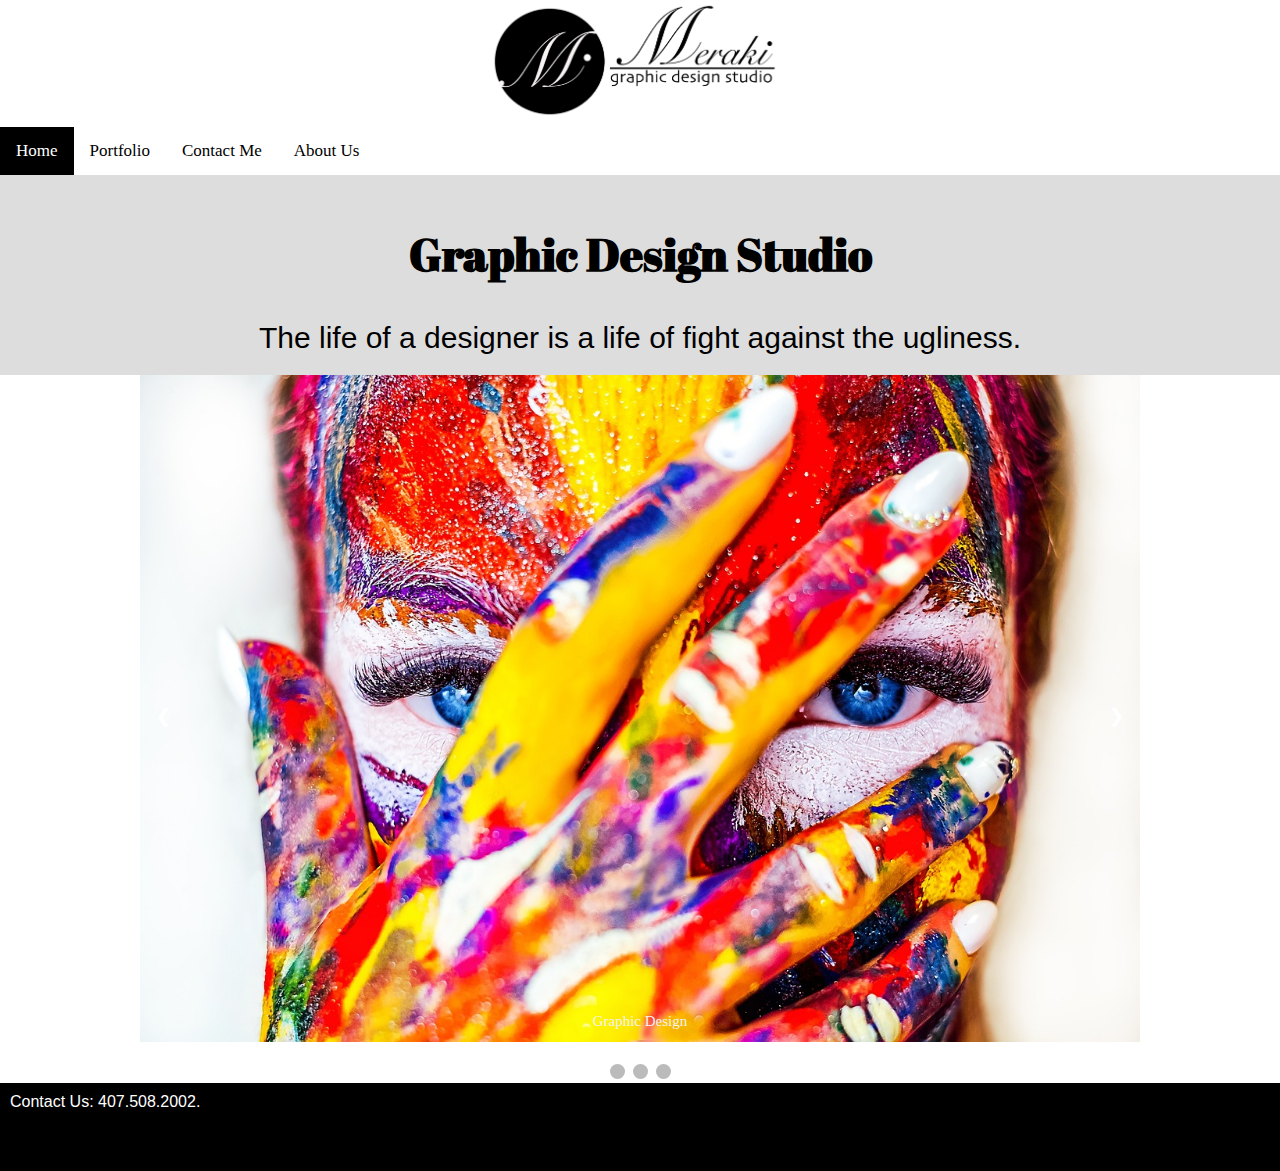
<file: index.html>
<!DOCTYPE html>
<html lang="en">
<head>
	<link href="https://fonts.googleapis.com/css?family=Abril+Fatface|Open+Sans+Condensed:300" rel="stylesheet">
	<script src="mywebsite.js"></script>
<title>Meraki Graphic Design</title>
<meta charset="utf-8">
<meta name="viewport" content="width=device-width, initial-scale=1">
<link rel="stylesheet" type="text/css" href="style.css">
</head>

<body>
	<div id="Logo1"><img id="Logo" src="Meraki_Logo-3.png">
</div>
	

<div class="topnav">
  <a class="active" href="#home">Home</a>
  <a href="#news">Portfolio</a>
  <a href="#contact">Contact Me</a>
  <a href="#about">About Us</a>
</div>

<div class="content">
  <h2>Graphic Design Studio</h2>
  <p style="font-family: Helvetica">The life of a designer is a life of fight against the ugliness.</p>
</div>
<!-- <div id="laptop"><img id="laptop1" src="laptop01.jpg">
</div> -->
<!-- Slideshow container -->
<div class="slideshow-container">

  <!-- Full-width images with number and caption text -->
  <div class="mySlides fade">
    <div class="numbertext">1 / 3</div>
    <img src="laptop4.jpg" style="width:100%">
    <div class="text">Logos</div>
  </div>

  <div class="mySlides fade">
    <div class="numbertext">2 / 3</div>
    <img src="woman.jpg" style="width:100%">
    <div class="text">Graphic Design</div>
  </div>

  <div class="mySlides fade">
    <div class="numbertext">3 / 3</div>
    <img src="photo1.jpg" style="width:100%">
    <div class="text">Photography</div>
  </div>

  <!-- Next and previous buttons -->
  <a class="prev" onclick="plusSlides(-1)">&#10094;</a>
  <a class="next" onclick="plusSlides(1)">&#10095;</a>
</div>
<br>

<!-- The dots/circles -->
<div style="text-align:center">
  <span class="dot" onclick="currentSlide(1)"></span> 
  <span class="dot" onclick="currentSlide(2)"></span> 
  <span class="dot" onclick="currentSlide(3)"></span> 
</div>




<div class="footer">
	<a style="color: white; href="#">Contact Us: 407.508.2002.</a>
  <p>footer</p>
</div>
<script type="text/javascript">
	showSlides();


</script>
</body>
</html>
</file>
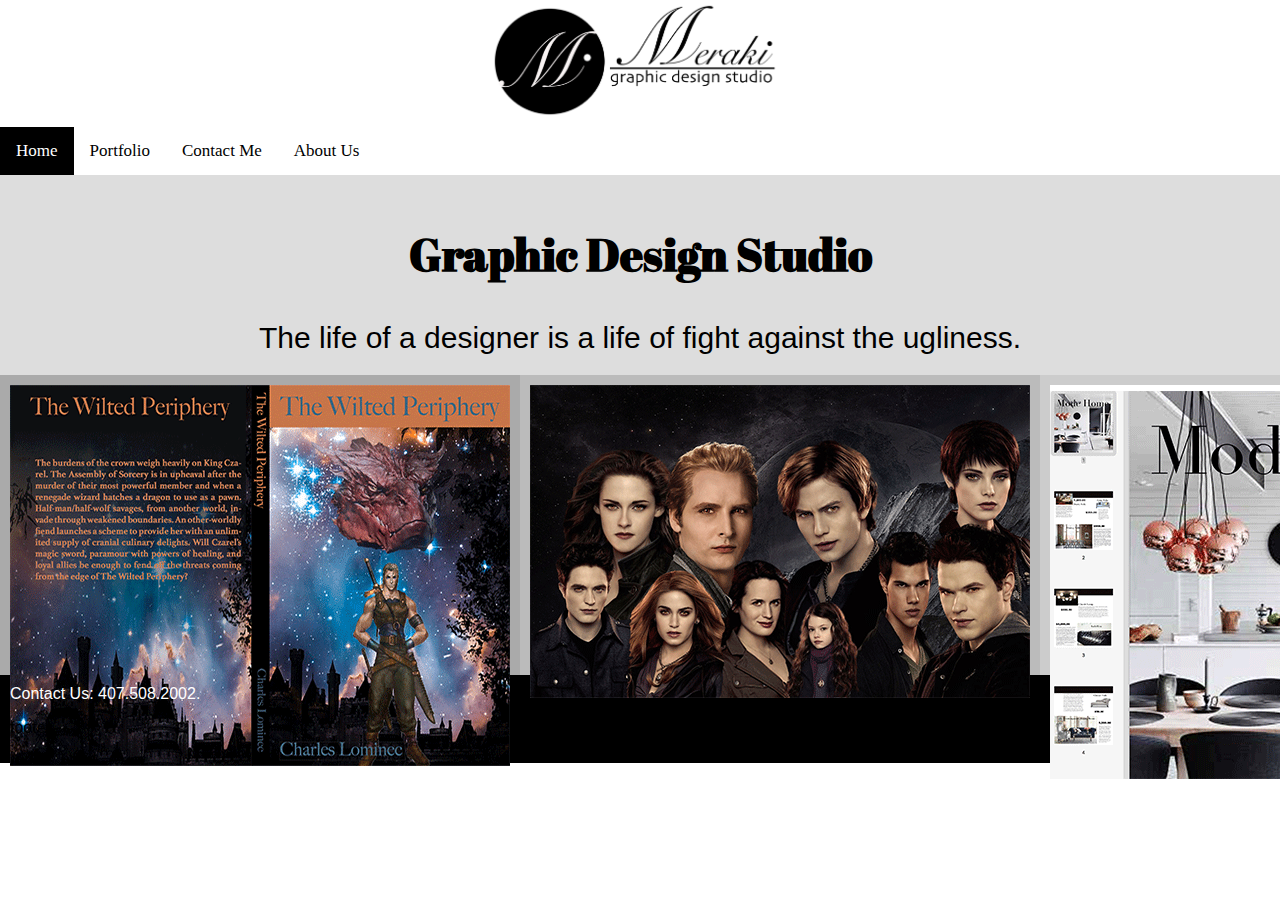
<file: portfoliopage2.html>
<!DOCTYPE html>
<html lang="en">
<head>
	<link href="https://fonts.googleapis.com/css?family=Abril+Fatface|Open+Sans+Condensed:300" rel="stylesheet">
	<script src="mywebsite.js"></script>
<title>Meraki Graphic Design</title>
<meta charset="utf-8">
<meta name="viewport" content="width=device-width, initial-scale=1">
<link rel="stylesheet" type="text/css" href="style.css">
</head>

<body>
	<div id="Logo1"><img id="Logo" src="Meraki_Logo-3.png">
</div>
	

<div class="topnav">
  <a class="active" href="#home">Home</a>
  <a href="#news">Portfolio</a>
  <a href="#contact">Contact Me</a>
  <a href="#about">About Us</a>
</div>

<div class="content">
  <h2>Graphic Design Studio</h2>
  <p style="font-family: Helvetica">The life of a designer is a life of fight against the ugliness.</p>
</div>
<!-- <div id="laptop"><img id="laptop1" src="laptop01.jpg">
</div> -->
<!-- Slideshow container -->
<!-- <!-- <div class="slideshow-container">

  <!-- Full-width images with number and caption text -->
 <!--  <div class="mySlides fade">
    <div class="numbertext">1 / 3</div>
    <img src="laptop4.jpg" style="width:100%">
    <div class="text">Logos</div>
  </div>

  <div class="mySlides fade">
    <div class="numbertext">2 / 3</div>
    <img src="woman.jpg" style="width:100%">
    <div class="text">Graphic Design</div>
  </div>

  <div class="mySlides fade">
    <div class="numbertext">3 / 3</div>
    <img src="photo1.jpg" style="width:100%">
    <div class="text">Photography</div>
  </div>

  <!-- Next and previous buttons -->
  <!-- <a class="prev" onclick="plusSlides(-1)">&#10094;</a>
  <a class="next" onclick="plusSlides(1)">&#10095;</a>
</div>
<br>

<!-- The dots/circles -->
<!-- <div style="text-align:center">
  <span class="dot" onclick="currentSlide(1)"></span> 
  <span class="dot" onclick="currentSlide(2)"></span> 
  <span class="dot" onclick="currentSlide(3)"></span> 
</div> 
 -->
 <div class="row">
  <div class="column" style="background-color:#aaa;"><img src="bookcover.png"></div>
  <div class="column" style="background-color:#bbb;"><img src="twilight.png"></div>
  <div class="column" style="background-color:#ccc;"><img src="catalogue.png"></div>
</div>



<div class="footer">
	<a style="color: white; href="#">Contact Us: 407.508.2002.</a>
  <p>footer</p>
</div>
<script type="text/javascript">
	showSlides();


</script>
</body>
</html>
</file>
<file: style.css>
* {
    box-sizing: border-box;
    color: black;

}

body {
  margin: 0;


}
#Logo1 {
    text-align: center;
}
#Logo {
    width: 25%;
    height: 25%;
    margin: auto;
}



/* Style the top navigation bar */
.topnav {
    overflow: hidden;
    background-color: white;
    text-align: center;
}

/* Style the topnav links */
.topnav a {
    float: left;
    display: block;
    color: black;
    margin: auto;
    padding: 14px 16px;
    font-size: 17px;
    text-decoration: none;
}

/* Change color on hover */
.topnav a:hover {
    background-color: gray;
    color: black;
}
.topnav a.active {
    background-color: black;
    color: white;
}

/* Style the content */
.content {
    background-color: #ddd;
    padding: 10px;
    height: 200px; /* Should be removed. Only for demonstration */
    text-align: center;
      
font-family: 'Abril Fatface', cursive;
    font-size: 30px;
}
   
    * {box-sizing:border-box}

/* Slideshow container */
.slideshow-container {
  max-width: 1000px;
  position: relative;
  margin: auto;
}

/* Hide the images by default */
.mySlides {
    display: none;
}

/* Next & previous buttons */
.prev, .next {
  cursor: pointer;
  position: absolute;
  top: 50%;
  width: auto;
  margin-top: -22px;
  padding: 16px;
  color: white;
  font-weight: bold;
  font-size: 18px;
  transition: 0.6s ease;
  border-radius: 0 3px 3px 0;
}

/* Position the "next button" to the right */
.next {
  right: 0;
  border-radius: 3px 0 0 3px;
}

/* On hover, add a black background color with a little bit see-through */
.prev:hover, .next:hover {
  background-color: rgba(0,0,0,0.8);
}

/* Caption text */
.text {
  color: #f2f2f2;
  font-size: 15px;
  padding: 8px 12px;
  position: absolute;
  bottom: 8px;
  width: 100%;
  text-align: center;
}

/* Number text (1/3 etc) */
.numbertext {
  color: #f2f2f2;
  font-size: 12px;
  padding: 8px 12px;
  position: absolute;
  top: 0;
}

/* The dots/bullets/indicators */
.dot {
  cursor: pointer;
  height: 15px;
  width: 15px;
  margin: 0 2px;
  background-color: #bbb;
  border-radius: 50%;
  display: inline-block;
  transition: background-color 0.6s ease;
}
.row {
    display: -webkit-flex;
    display: flex;
}

/* Create three equal columns that sits next to each other */
.column {
    -webkit-flex: 1;
    -ms-flex: 1;
    flex: 1;
    padding: 10px;
    height: 300px; /* Should be removed. Only for demonstration */
}

.active, .dot:hover {
  background-color: #717171;
}

/* Fading animation */
.fade {
  -webkit-animation-name: fade;
  -webkit-animation-duration: 1.5s;
  animation-name: fade;
  animation-duration: 1.5s;
}

@-webkit-keyframes fade {
  from {opacity: .4} 
  to {opacity: 1}
}

@keyframes fade {
  from {opacity: .4} 
  to {opacity: 1}
}
/* Responsive layout - makes the three columns stack on top of each other instead of next to each other */
@media (max-width: 600px) {
    .row {
      -webkit-flex-direction: column;
      flex-direction: column;
    }
}

/*#laptop {
    text-align: center;
   
}
#laptop1 {
    width: 35%;
    height: 35%;
    margin: auto;

}*/




/* Style the footer */
.footer {
    background-color: black;
    padding: 10px;
    font-family: Helvetica;

}
</file>
